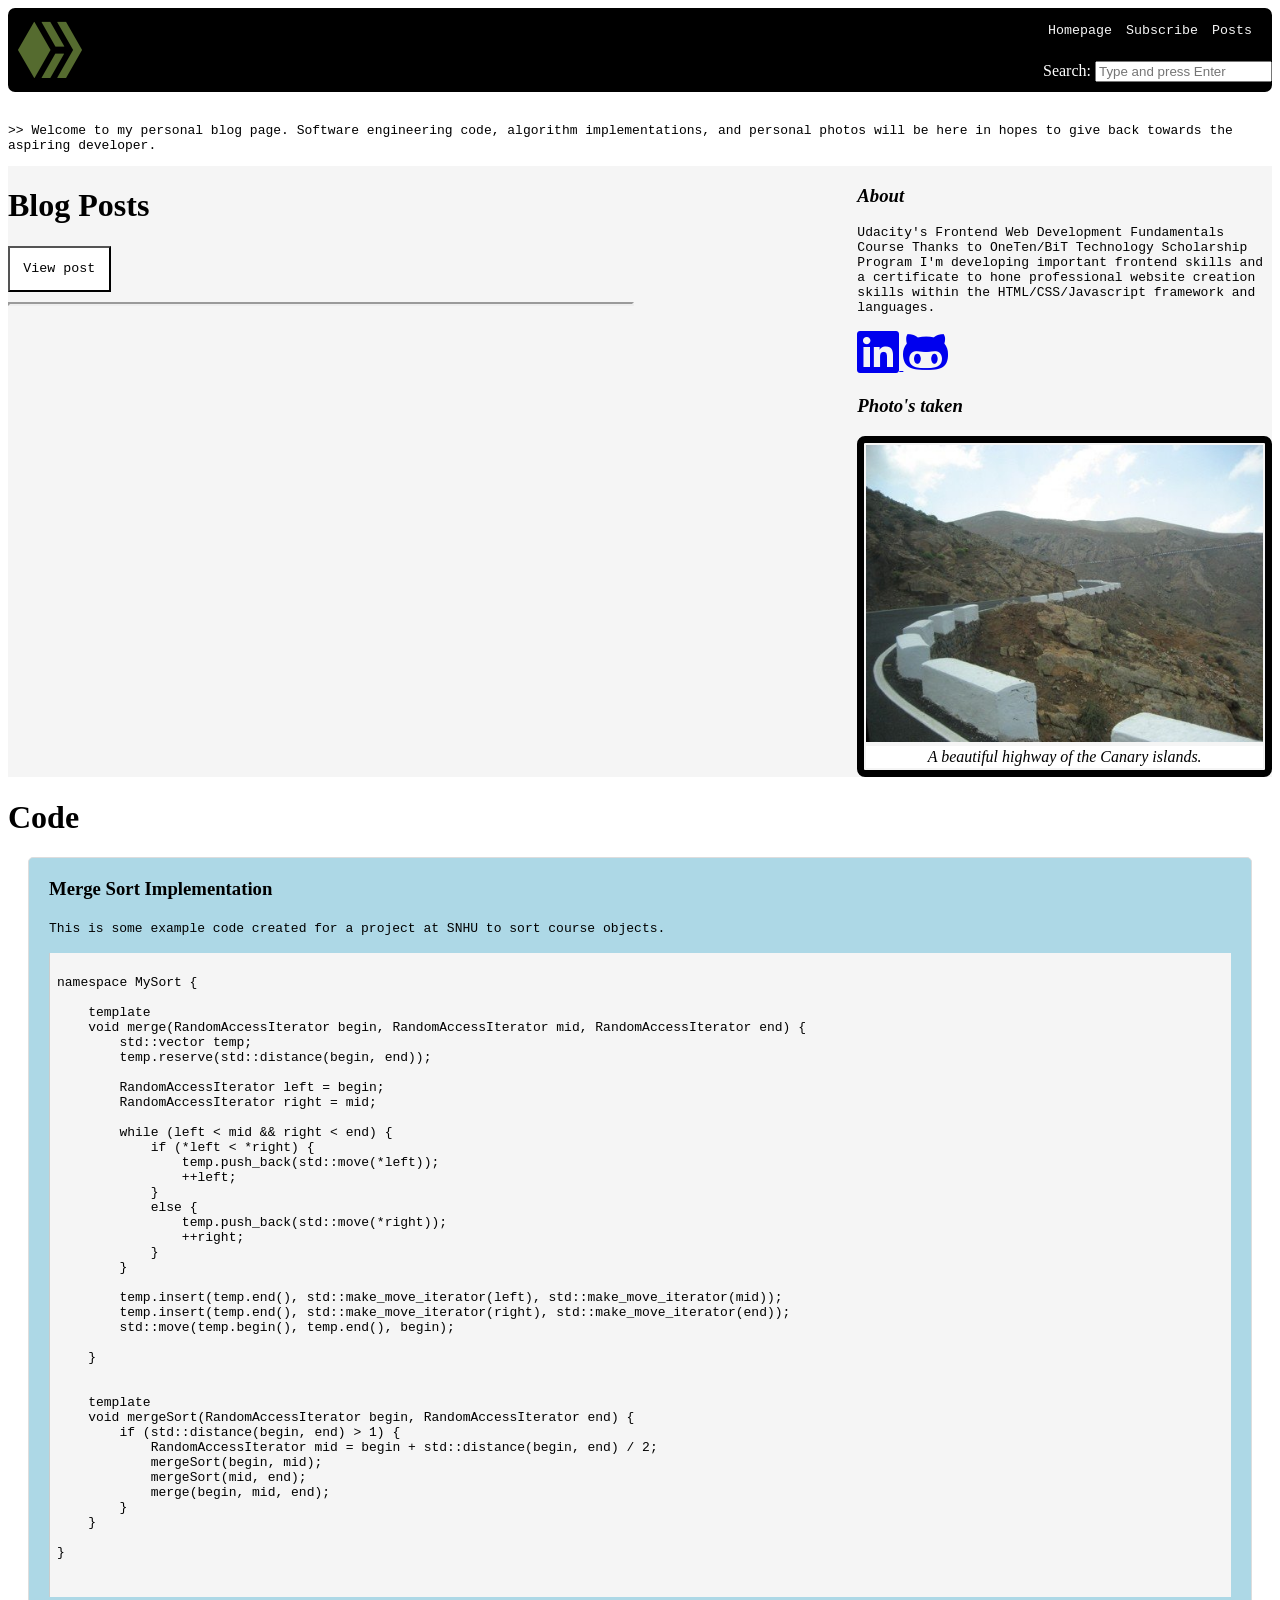
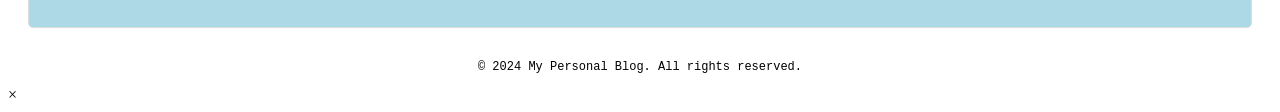
<file: Udacity Blog/index.html>
<!DOCTYPE html>
<html lang="en">
<head>
    <meta charset="UTF-8">
    <meta name="viewport" content="width=device-width, initial-scale=1.0">

    <title>My Personal Blog</title>

    <link rel="stylesheet" href="styles/main.css">
    <link rel="stylesheet" href="styles/home.css">

    <script src="scripts/main_v2.js"></script>
    <script src="scripts/main.js"></script>
</head>
<body>
    <header>
        <div class="nav-bar">
            <div class="left-nav-bar">
                <a href=index.html" title="Blog">
                <i class="fa-brands fa-hive fa-4x"></i> 
                </a>  
            </div>
            <div class="right-nav-bar">
                <div class="nav-buttons">
                    <button class="nav-bar-home" onclick="window.location.href='index.html'">
                        Homepage
                    </button>

                    <button class="nav-bar-subscribe" onclick="window.location.href='subscribe.html'">
                        Subscribe
                    </button>                    
                    
                    <button class="nav-bar-subscribe" onclick="window.location.href='static/posts.html'">
                        Posts
                    </button>


                </div>

                <br>
                <div class="search">
                    <form action="/search" method="get">
                    <label for="search">Search:</label>
                    <input type="text" id="search" name="query" placeholder="Type and press Enter" required>
                    </form>                    
                </div>                    
            </div>
        </div>
        
        <br>
        
        <p>
            >> Welcome to my personal blog page. Software engineering code, algorithm implementations, and personal photos will be here in hopes to give back towards the aspiring developer. 
        </p>

    </header>

    <div class="main"> 

        <div class="post-container">

            <h1>Blog Posts</h1>
            <div class = "postButton">

                <button onclick="showPost()">
                    View post
                </button>

            </div>

            <div id="post-frame1">
                <iframe id="post-frame" src="posts/intro.html"></iframe>
            </div>

        </div>     

        <div class="about-container">

            <div class="about">

                    
                <h3>About</h3>
                <p>
                    Udacity's Frontend Web Development Fundamentals Course
                    Thanks to OneTen/BiT Technology Scholarship Program I'm developing important frontend skills 
                    and a certificate to hone professional website creation skills within 
                    the HTML/CSS/Javascript framework and languages.
                </p>

                <a href="https://www.linkedin.com/in/andres-trujillo-3941b51a1/" 
                target="_blank" title="LinkedIn">
                <i class="fa-brands fa-linkedin fa-3x"></i>
                </a> 
                    
                <a href="https://github.com/uturuncuayaku" 
                target="_blank" title="GitHub">
                <i class="fa-brands fa-github-alt fa-3x"></i>
                </a> 

                <h3>Photo's taken</h3>    
                <figure>
                    <img src="images/canaryislands.jpg" alt="morrocan-road">
                    <figcaption>A beautiful highway of the Canary islands.</figcaption>
                </figure>

            </div>

        </div>

    </div>        





    <h1>Code</h1>

    

    
    <div class="merge-sort">
        <h3>Merge Sort Implementation</h3>
        <p>This is some example code created for a project at SNHU to sort course objects.</p>
        <blockquote>
        <pre>
        <code>
namespace MySort {

    template<typename RandomAccessIterator>
    void merge(RandomAccessIterator begin, RandomAccessIterator mid, RandomAccessIterator end) {
        std::vector<typename RandomAccessIterator::value_type> temp;
        temp.reserve(std::distance(begin, end));

        RandomAccessIterator left = begin;
        RandomAccessIterator right = mid;

        while (left < mid && right < end) {
            if (*left < *right) {
                temp.push_back(std::move(*left));
                ++left;
            }
            else {
                temp.push_back(std::move(*right));
                ++right;
            }
        }

        temp.insert(temp.end(), std::make_move_iterator(left), std::make_move_iterator(mid));
        temp.insert(temp.end(), std::make_move_iterator(right), std::make_move_iterator(end));
        std::move(temp.begin(), temp.end(), begin);

    }


    template<typename RandomAccessIterator>
    void mergeSort(RandomAccessIterator begin, RandomAccessIterator end) {
        if (std::distance(begin, end) > 1) {
            RandomAccessIterator mid = begin + std::distance(begin, end) / 2;
            mergeSort(begin, mid);
            mergeSort(mid, end);
            merge(begin, mid, end);
        }
    }

}                            
        </code>
        </pre>                    
        </blockquote>

</div>













    <footer>
        <div class="footer">
            <p>&copy; 2024 My Personal Blog. All rights reserved.</p>
        </div>
    </footer>
    <!-- Modal HTML -->
    <div id="modal" class="modal" role="dialog" aria-labelledby="modal-title" aria-hidden="true">
        <span class="close" onclick="closeModal()" aria-label="Close modal">&times;</span>
        <iframe id="modal-frame" src="" frameborder="0" title="Modal Content"></iframe>
    </div>
</body>
</html>
</file>
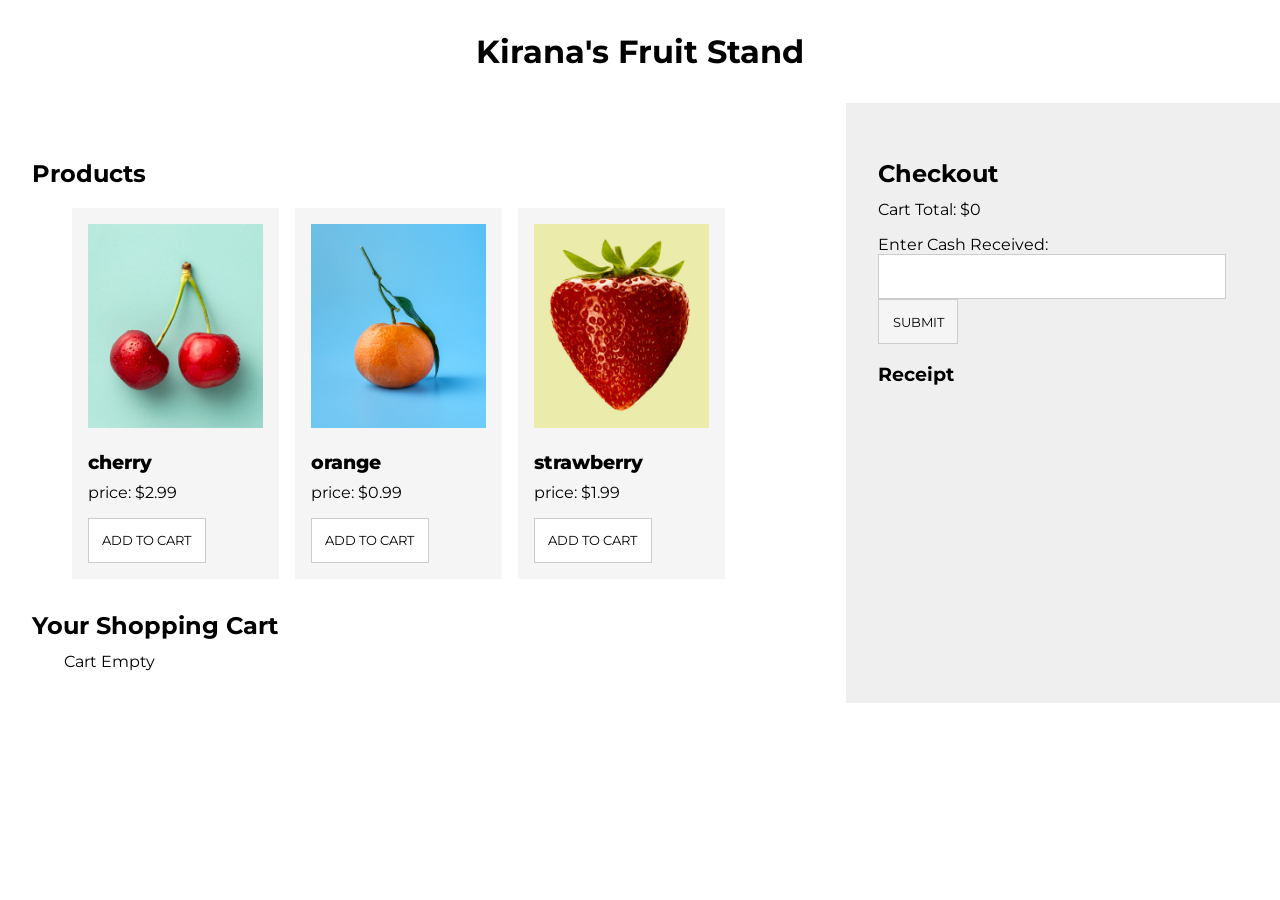
<file: Udacity Shopping Cart/Udacity_Shopping_Cart_V2/cd2073-intro-to-js-1-project-starter/starter/src/index.html>
<!DOCTYPE html>
<html lang="en">
<head>
    <meta charset="UTF-8">
    <meta http-equiv="X-UA-Compatible" content="IE=edge">
    <meta name="viewport" content="width=device-width, initial-scale=1.0">
    <title>Shopping Cart</title>
    <link rel="preconnect" href="https://fonts.googleapis.com">
    <link rel="preconnect" href="https://fonts.gstatic.com" crossorigin>
    <link href="https://fonts.googleapis.com/css2?family=Montserrat:wght@200;600&display=swap" rel="stylesheet">
    <link href="assets/styles.css" rel="stylesheet">
    <script src="assets/script.js" defer></script>
    <script src="assets/front.js" defer></script>
</head>
<body>
    <div class="shopping-cart">
        <h1>Kirana's Fruit Stand</h1>
        <div class="currency-selector"></div>
        <div class="cart-container">
            <div class="products-container">
                <h2>Products</h2>
                <div class="products"></div>
                <h2>Your Shopping Cart</h2>
                <div class="empty-btn"></div>
                <div class="cart"></div>
            </div>
            <div class="checkout-container">
                <h2>Checkout</h2>
                <div class="checkout">
                    <div class="cart-total"></div>
                    <form>
                        <label>Enter Cash Received:</label>
                        <input class="received" type="text">
                        <button class="pay">Submit</button> 
                    </form>
                    <h3>Receipt</h3>
                    <div class="pay-summary"></div>
                </div>
            </div>
        </div>
    </div>
</body>
</html>
</file>
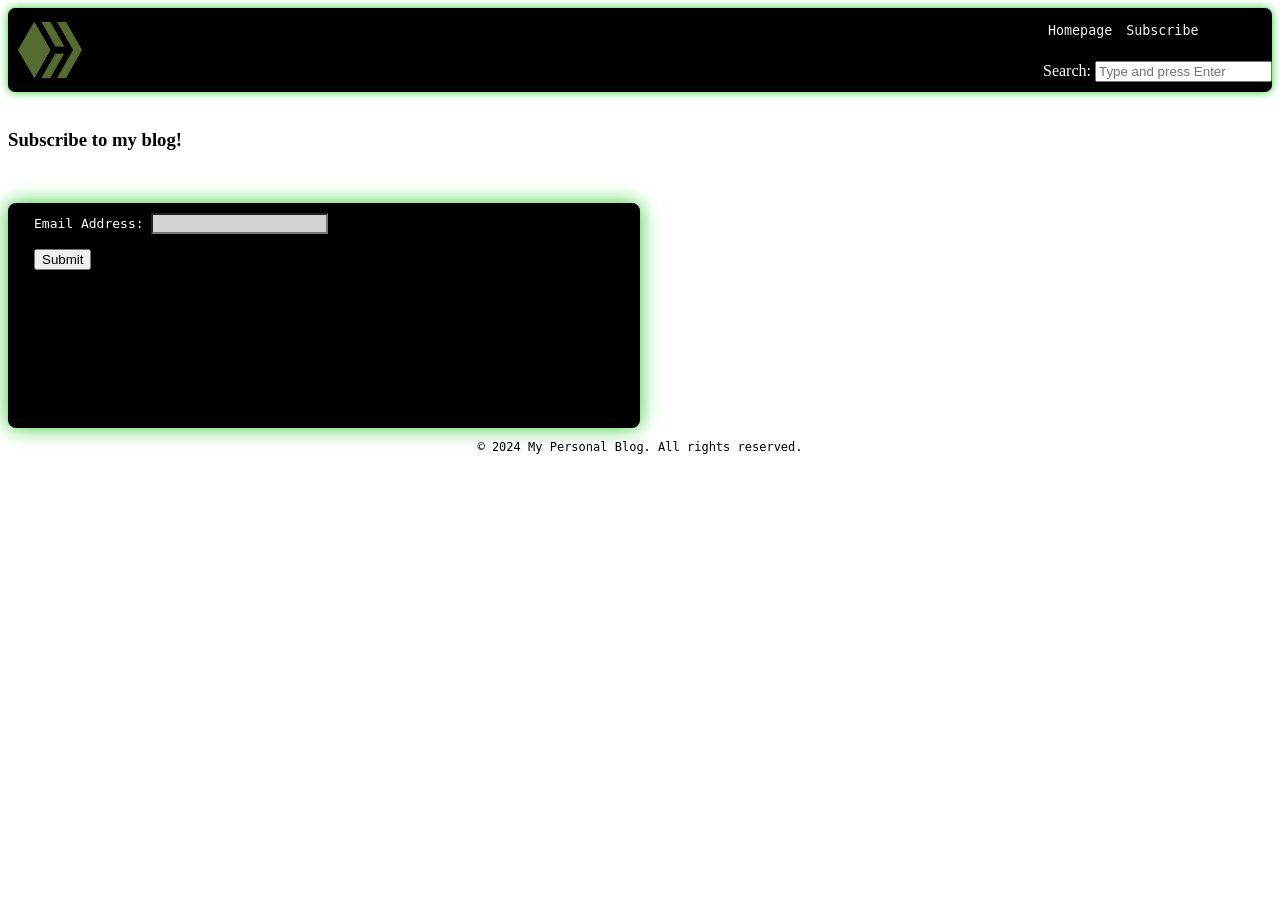
<file: Udacity Blog/subscribe.html>
<!DOCTYPE html>
<html lang="en">
    <head>
        <meta charset="UTF-8">
        <meta name="viewport" content="width=device-width, initial-scale=1.0">   
        <title>Subscribe</title>      
        <link rel="stylesheet" href="styles/main.css">
        <link rel="stylesheet" href="styles/subscribe.css">
        
    </head>
    <body>
        <header>

            <div class="nav-bar">
                <div class="left-nav-bar">
                    <a href="index.html" title="Blog">
                    <i class="fa-brands fa-hive fa-4x"></i> 
                    </a>  
                </div>
                <div class="right-nav-bar">
                    <div class="nav-buttons">
                        <button class="nav-bar-home" onclick="window.location.href='index.html'">
                            Homepage
                        </button>
    
                        <button class="nav-bar-subscribe" onclick="window.location.href='subscribe.html'">
                            Subscribe
                        </button>
              
                    </div>
    
                    <br>
                    <div class="search">
                        <form action="/search" method="get">
                        <label for="search">Search:</label>
                        <input type="text" id="search" name="query" placeholder="Type and press Enter" required>
                        </form>                    
                    </div>                    
                </div>
            </div>
            <br>
        </header>
<h3>Subscribe to my blog!</h3><br>
        
    <div class="submit-form">
        <form action="/submit" method="post">
        <label for="email">Email Address:</label>
        <input type="email" id="email" name="email" required><br><br>
        <button type="submit">Submit</button>
        </form>
    </div>

    <footer>
        
        <div class="container">
            <p>&copy; 2024 My Personal Blog. All rights reserved.</p>
        </div>
    </footer>
    </body>
</html>
</file>
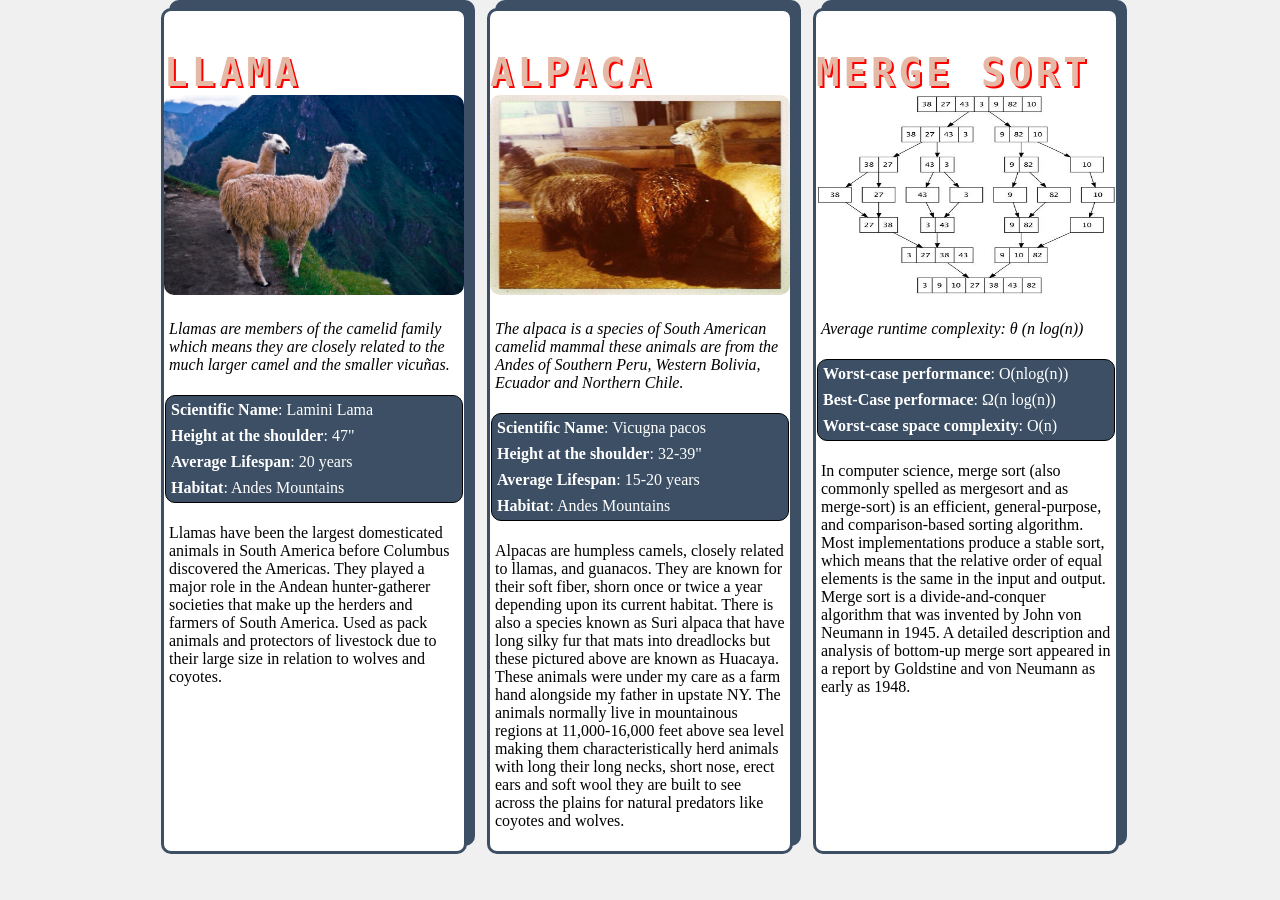
<file: Udacity Trading Cards/card.html>
<!DOCTYPE html>
<html>
<head>
	<meta charset="utf-8">
	<title>Animal Trading Cards</title>
  <link rel ="stylesheet" href="styles.css">
</head>
<body>
  
	<div class="card">
      <h3 class="card-title">Llama</h3>
      <img src="llamas-standing-by-a-cliff.jpg" alt="Llamas at Machu Pichu">
	<p class="caption">Llamas are members of the camelid family which means they are closely related to the much larger camel and the smaller vicuñas.</p>
			<ul class="animal-list">
				<li><span class="highlight">Scientific Name</span>: Lamini Lama</li>
				<li><span class="highlight">Height at the shoulder</span>: 47"</li>
				<li><span class="highlight">Average Lifespan</span>: 20 years</li>
				<li><span class="highlight">Habitat</span>: Andes Mountains</li>
			</ul>
<p class="card-description">Llamas have been the largest domesticated animals in South America before Columbus discovered the Americas. They played a major role in the Andean hunter-gatherer societies that make up the herders and farmers of South America. Used as pack animals and protectors of livestock due to their large size in relation to wolves and coyotes. </p>    
  </div>

  <div class="card">
	  <h3 class="card-title">Alpaca</h3>
	<img src="alpacas.jpg" alt="Llamas at Machu Pichu">
  <p class="caption">The alpaca is a species of South American camelid mammal these animals are from the Andes of Southern Peru, Western Bolivia, Ecuador and Northern Chile.</p>
		  <ul class="animal-list">
			  <li><span class="highlight">Scientific Name</span>: Vicugna pacos</li>
			  <li><span class="highlight">Height at the shoulder</span>: 32-39"</li>
			  <li><span class="highlight">Average Lifespan</span>: 15-20 years</li>
			  <li><span class="highlight">Habitat</span>: Andes Mountains</li>
		  </ul>
<p class="card-description">Alpacas are humpless camels, closely related to llamas, and guanacos. They are known for their soft fiber, shorn once or twice a year depending upon its current habitat. There is also a species known as Suri alpaca that have long silky fur that mats into dreadlocks but these pictured above are known as Huacaya. These animals were under my care as a farm hand alongside my father in upstate NY. The animals normally live in mountainous regions at 11,000-16,000 feet above sea level making them characteristically herd animals with long their long necks, short nose, erect ears and soft wool they are built to see across the plains for natural predators like coyotes and wolves.</p>
	
</div>
<div class="card">
<h3 class="card-title">Merge Sort</h3>
<img src="merge_sort.jpg" alt="diagram merge sort">
<p class="caption">Average runtime complexity: &theta; (n log(n)) </p>
	  <ul class="animal-list">
		  <li><span class="highlight">Worst-case performance</span>: O(nlog(n))</li>
		  <li><span class="highlight">Best-Case performace</span>: &Omega;(n log(n)) </li>
		  <li><span class="highlight">Worst-case space complexity</span>: O(n) </li>
	  </ul>
<p class="card-description"> In computer science, merge sort (also commonly 
	spelled as mergesort and as merge-sort) is an efficient, general-purpose,
	 and comparison-based sorting algorithm. Most implementations produce a stable
	  sort, which means that the relative order of equal elements is the same in the
	   input and output. Merge sort is a divide-and-conquer algorithm that was
	    invented by John von Neumann in 1945. A detailed description and analysis
		 of bottom-up merge sort appeared in a report by Goldstine and von Neumann as
		  early as 1948.</p>

</div>

  
</body>
</html>
</file>
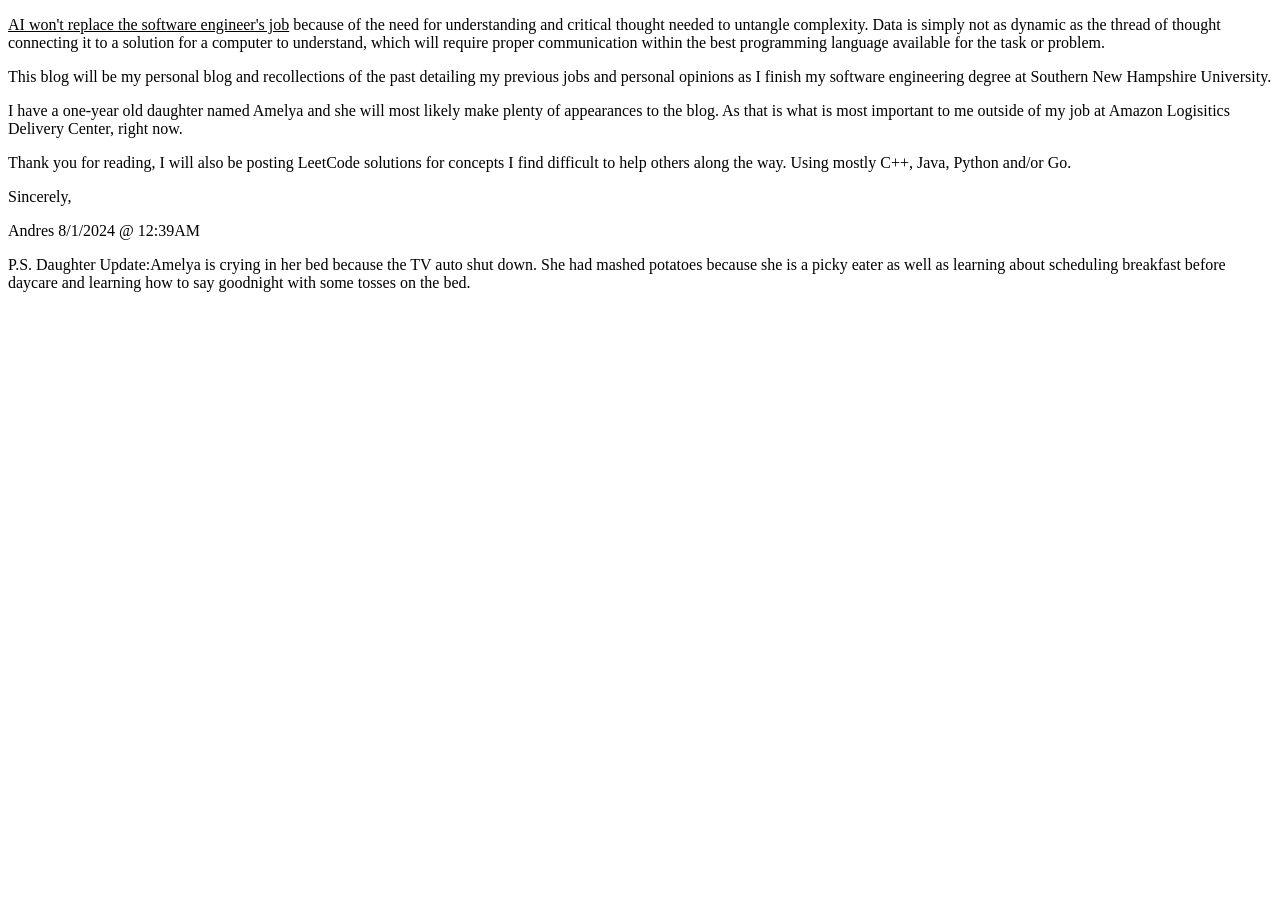
<file: Udacity Blog/posts/intro.html>
<!DOCTYPE html>
<html>
    <head>
        <title>
            First post.
        </title>
        <script src="../scripts/main.js"></script>
    </head>
    <body>
        <p>        <u>AI won't replace the software engineer's job</u> because of the need for understanding and critical thought needed to untangle complexity. Data is simply not as dynamic as the thread of thought connecting it to a solution for a computer to understand, which will require proper communication within the best programming language available for the task or problem.</p>
        <p>This blog will be my personal blog and recollections of the past detailing my previous jobs and personal opinions as I finish my software engineering degree at Southern New Hampshire University. 
        </p>
        <p>I have a one-year old daughter named Amelya and she will most likely make plenty of appearances to the blog. As that is what is most important to me outside of my job at Amazon Logisitics Delivery Center, right now.
        </p>
        <p>Thank you for reading, I will also be posting LeetCode solutions for concepts I find difficult to help others along the way. Using mostly C++, Java, Python and/or Go. 
        </p>
        <p>Sincerely,</p>
        Andres 8/1/2024 @ 12:39AM 
        <br>
        <p>P.S. Daughter Update:Amelya is crying in her bed because the TV auto shut down. She had mashed potatoes because she is a picky eater as well as learning about scheduling breakfast before daycare and learning how to say goodnight with some tosses on the bed.</p>    
            
        
        <!--<button onclick="openReadingMode()">Enter Reading Mode</button>
        <script>
            function openReadingMode() {
                // Send a message to the parent window to open the modal
                window.parent.postMessage('openModal:posts/intro.html', '*');
    
                // Hide the button after opening the modal
                document.getElementById('readingModeButton').style.display = 'none';
            }
    
            // Handle messages from parent to show or hide button
            window.addEventListener('message', function(event) {
                if (event.data === 'hideButton') {
                    document.getElementById('readingModeButton').style.display = 'none';
                } else if (event.data === 'showButton') {
                    document.getElementById('readingModeButton').style.display = 'block';
                }
            });
        </script>
    -->
    </body>
</html>
</file>
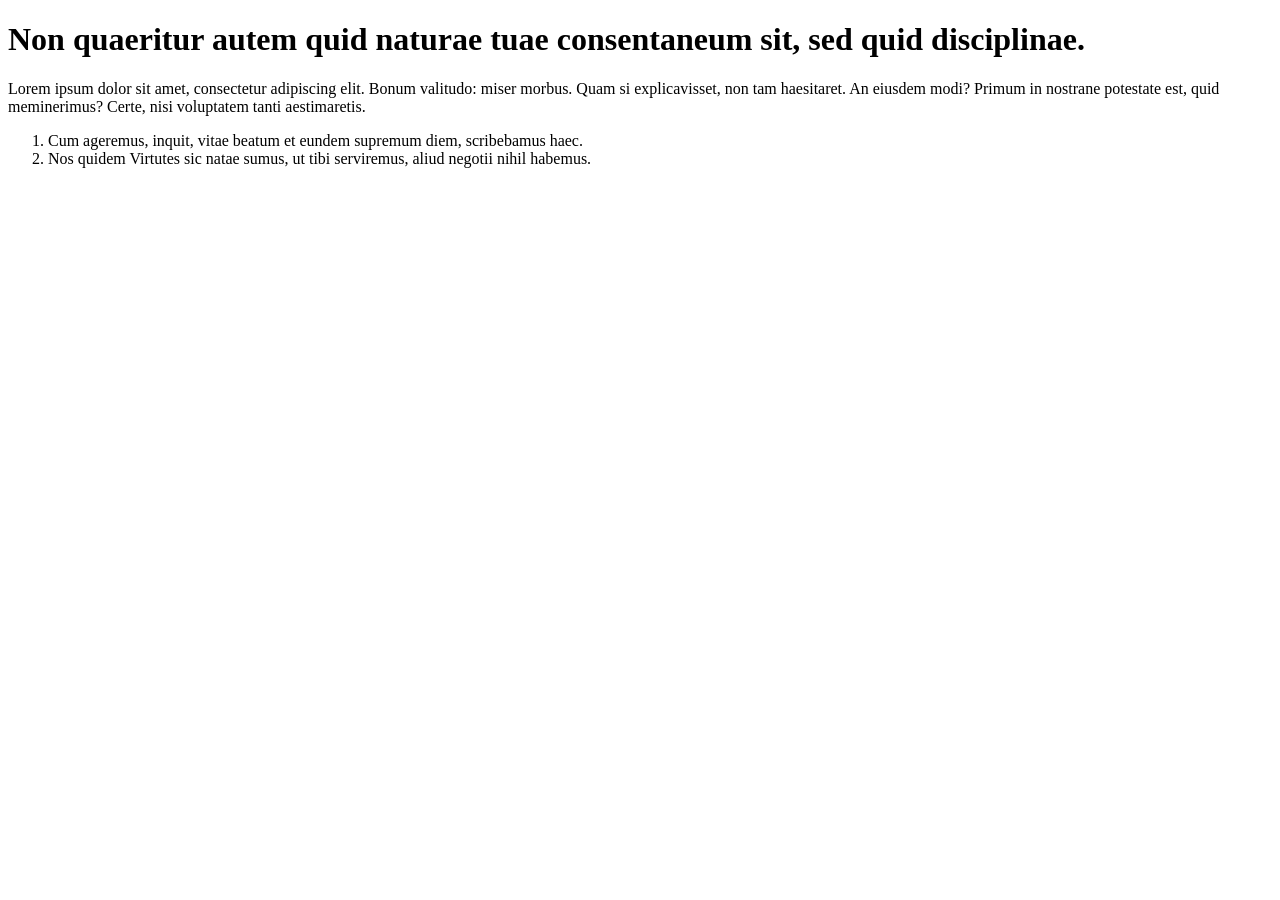
<file: Udacity Blog/posts/lorem.html>
<!DOCTYPE html>
<html>
    <head>
        <title>
            First post.
        </title>
    </head>
	<body>
<h1>Non quaeritur autem quid naturae tuae consentaneum sit, sed quid disciplinae.</h1>

<p>Lorem ipsum dolor sit amet, consectetur adipiscing elit. Bonum valitudo: miser morbus. Quam si explicavisset, non tam haesitaret. An eiusdem modi? Primum in nostrane potestate est, quid meminerimus? Certe, nisi voluptatem tanti aestimaretis. </p>

<ol>
	<li>Cum ageremus, inquit, vitae beatum et eundem supremum diem, scribebamus haec.</li>
	<li>Nos quidem Virtutes sic natae sumus, ut tibi serviremus, aliud negotii nihil habemus.</li>
</ol>		
	</body>

</html>
</file>
<file: Udacity Blog/styles/home.css>
figure {
    border-width:7px;
    border-style:solid;
    padding: 2px;
    margin: 0;
    border-radius: 8px;
    width:fit-content;
    
}
  
  figcaption {
    background-color: white;
    color: black;
    font-style: italic;
    padding: 2px;
    text-align: center;
}

.merge-sort {
    margin: 20px;
    padding: 20px;
    border: 1px solid #ddd;
    border-radius: 5px;
    background-color: lightblue;
}

.merge-sort h3 {
    margin-top: 0;
}

.merge-sort p {
    font-size: 1em;
    line-height: 1.6;
}

.about h3 {
    font-style: italic;
}
</file>
<file: Udacity Shopping Cart/Udacity_Shopping_Cart_V2/cd2073-intro-to-js-1-project-starter/starter/src/assets/styles.css>
* {
    font-family: 'Montserrat', sans-serif;
    padding: 0;
    margin: 0;
}


h1 {
    text-align: center;
    padding: 1em;
}
h2, h3 {
    padding: 1em 0 .5em;
}
p {
    padding-bottom: 1em;
}
.products-container{
    width: 100%;
    max-width: 55em;
    padding: 2em;
}
.cart-container {
    display: flex;
}
.checkout-container {
    max-width: 34em;
    padding: 2em;
    background: #efefef;
}
.products, .cart{
    margin-left: 2em;
    display: flex;
    flex-wrap: wrap;
}

.products > div {
    background: #f5f5f5;
    margin: .5em;
    padding: 1em;
}

.products > div img {
    max-width: 175px;
    height: auto;
}

.products > div h3 {
    font-weight: 800;
}

.cart > div {
    border: 1px solid #ccc;
    margin: 1em;
    padding: 2em;
}
.checkout-container {
    max-width: 34em;
}
.checkout {
    margin-bottom: 4em;
}

button {
    border: 1px solid #ccc;
    background: #fff;
    padding: 1em;
    transition: .2s ease all;
    text-transform: uppercase;
}
button.pay {
    background: #f5f5f5;
    vertical-align: middle
}
button:hover {
    background: rgb(93, 120, 118);
    color: #fff;
    cursor: pointer;
}

.received {
    font-size: 1.5em;
    padding: 0.3em;
    border: 1px solid #ccc;
    vertical-align: middle
}
</file>
<file: Udacity Blog/styles/subscribe.css>
.submit-form{
    justify-content: center;
    align-items: center;
    min-height: 25vh;
    width:50%;
    margin:0;
    background-color: black;
    border-radius: 8px;
    box-shadow: 0 0 20px limegreen;
    form {
        color:white;
        padding:10px;
        margin:1rem;
        font-family: monospace;
    }
    input{
        background-color:lightgrey;
    }
    button{
        color:black;
    }
    button:hover{
        color:brown;
    }
}
h3{
    color:black;
}
.nav-bar{
    box-shadow: 0 0 10px limegreen;
}
</file>
<file: Udacity Trading Cards/styles.css>
body {
  display: flex;
  flex-wrap: wrap;
  justify-content: center;
  gap: 20px; /* Adjust the gap between cards */
  background-color: #f0f0f0; /* Example: Light background color for the body */
}

.card {
  width: 300px;
  border: 3px solid #3C4F65;
  overflow: hidden;
  border-radius: 10px;
  box-shadow: 8px -8px #3C4F65; /* Example: Box shadow with offset */
  padding: 0px;
  background-color: white; /* Example: White background for the card */
}

img {
  width: 300px;
  height: 200px;
  border-radius: 10px; /* Example: Rounded corners for the image */
}

.card-title {
  font-family: monospace;
  font-size: 3em;
  margin-bottom: 0px;
  color: #E6B9A6; /* Example: Custom text color */
  text-shadow: 2px 2px red; /* Example: Text shadow */
  letter-spacing: 4px; /* Example: Letter spacing */
  text-transform: uppercase; /* Example: Uppercase text */
}

.caption {
  font-family: "Times New Roman";
  font-style: italic;
  padding: 5px;
}

ul {
  list-style-type: none;
  padding: 1px;
  margin: 1px;
  background: #3C4F65;
  border-radius: 10px;
  border:1px solid black;

}

li {
  color: white; /* Example: Custom text color */
  font-family: "Times New Roman";
  padding: 4px;
}

.highlight {
  font-weight: bold;
  color: white; /* Example: Text color */
}

.card-description {
  font-family: "Georgia";
  padding: 5px;
}
</file>
<file: Udacity Blog/styles/main.css>
@import url("core.css");
@import url("responsive.css");
@import url("header.css");
@import url("footer.css");
@import url("https://cdnjs.cloudflare.com/ajax/libs/font-awesome/6.0.0-beta3/css/all.min.css");
</file>
